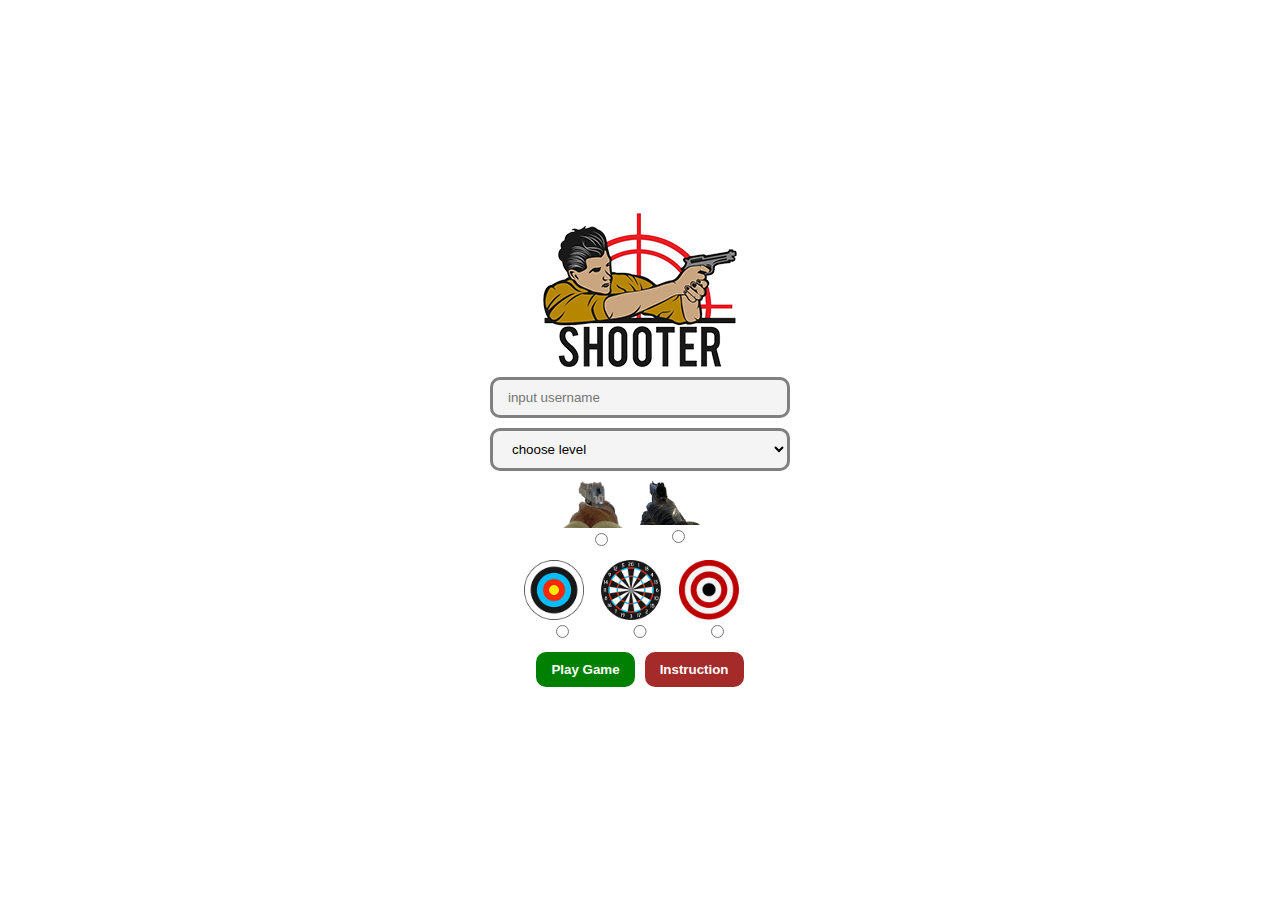
<file: index.html>
<!DOCTYPE html>
<html lang="en">
  <head>
    <meta charset="UTF-8" />
    <meta name="viewport" content="width=device-width, initial-scale=1.0" />
    <title>Shooter</title>
    <link rel="stylesheet" href="style.css" />
  </head>
  <body>
    <div class="container">
      <div class="main-menu">
        <img src="assets/Sprites/shooter.png" alt="" />

        <input type="text" class="input" placeholder="input username" />
        <select name="level">
          <option value="" selected disabled>choose level</option>
          <option value="easy">easy</option>
          <option value="medium">medium</option>
          <option value="hard">hard</option>
        </select>

        <div class="guns-group">
          <div class="radio">
            <label for="gun1"
              ><img src="assets/Sprites/gun1.png" class="gun-image" alt="gun1"
            /></label>
            <input type="radio" name="gun" id="gun1" value="gun1" />
          </div>
          <div class="radio">
            <label for="gun2"
              ><img src="assets/Sprites/gun2.png" class="gun-image" alt="gun2"
            /></label>
            <input type="radio" name="gun" id="gun2" value="gun2" />
          </div>
        </div>

        <div class="targets-group">
          <div class="radio">
            <label for="target1"
              ><img
                src="assets/Sprites/target1.png"
                class="gun-image"
                alt="target1"
            /></label>
            <input type="radio" name="target" id="target1" value="target1" />
          </div>
          <div class="radio">
            <label for="target2"
              ><img
                src="assets/Sprites/target2.png"
                class="gun-image"
                alt="target2"
            /></label>
            <input type="radio" name="target" id="target2" value="target2" />
          </div>
          <div class="radio">
            <label for="target3"
              ><img
                src="assets/Sprites/target3.png"
                class="gun-image"
                alt="target3"
            /></label>
            <input type="radio" name="target" id="target3" value="target3" />
          </div>
        </div>

        <div class="btn-group">
          <button id="play">Play Game</button>
          <button id="instruction">Instruction</button>
        </div>
      </div>

      <div class="instruction">
        <div class="header">
          <h1>How to Play Game</h1>
          <button class="close">X</button>
        </div>

        <p>1. Input Username</p>
        <p>2. Point the pointer at the target</p>
        <p>3. Click To Shoot</p>
        <p>4. Get as many point as possible</p>
        <p>5. Enjoy!</p>
      </div>
    </div>

    <script>
      const instruction = document.querySelector(".instruction");

      document.getElementById("instruction").onclick = () => {
        instruction.style.display = 'block'
      };
      document.querySelector(".close").onclick = () => {
        instruction.style.display = 'none'
      };

      document.getElementById("play").onclick = () => {
        localStorage.setItem(
          "username",
          document.querySelector(".main-menu input").value
        );
        localStorage.setItem(
          "level",
          document.querySelector(".main-menu select").value
        );

        localStorage.setItem(
          'gun',
          document.querySelector('input[name="gun"]:checked').value
        )

        localStorage.setItem(
          'target',
          document.querySelector('input[name="target"]:checked').value
        )

        window.location.href = "game.html";
      };
    </script>
  </body>
</html>
</file>
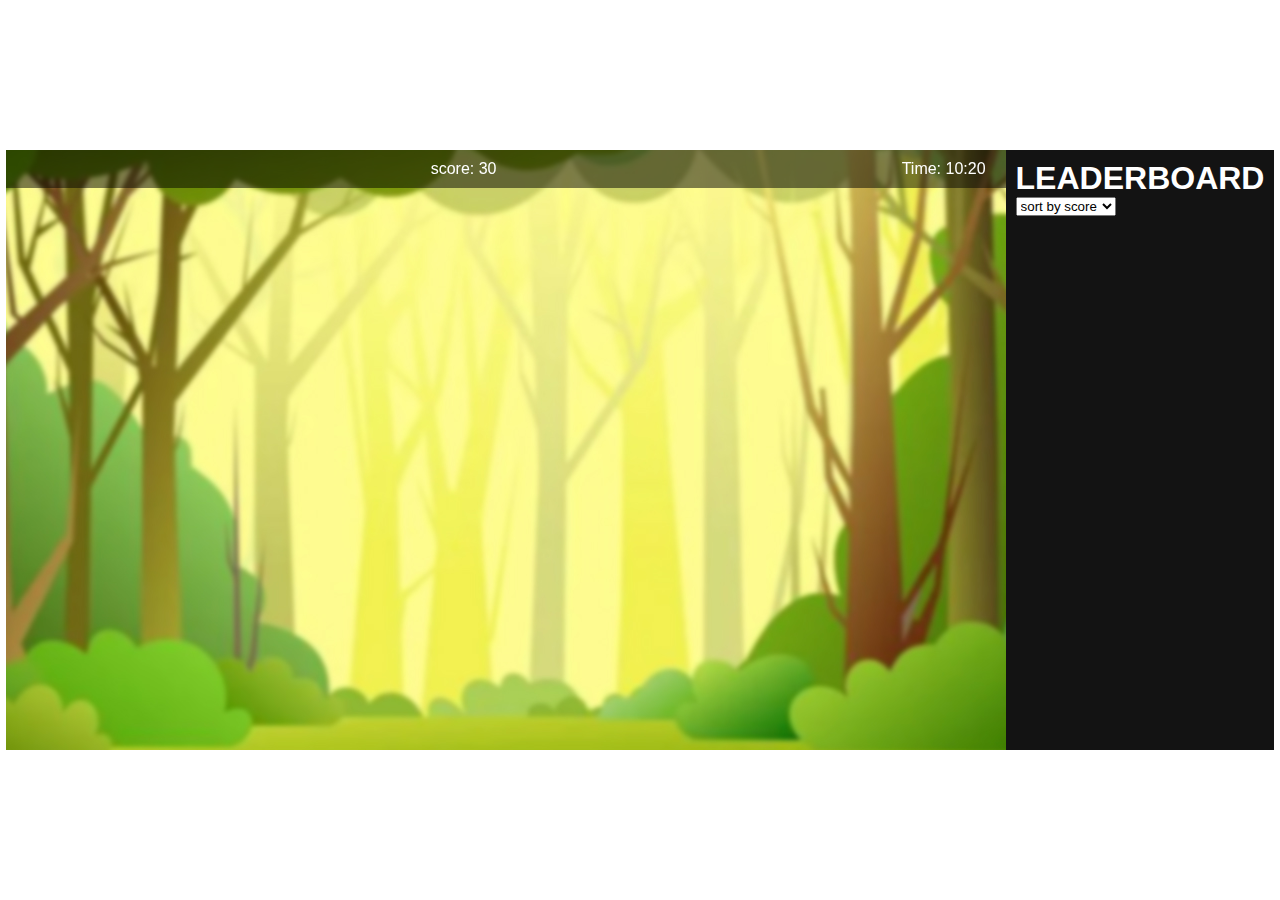
<file: game.html>
<!DOCTYPE html>
<html lang="en">
  <head>
    <meta charset="UTF-8" />
    <meta name="viewport" content="width=device-width, initial-scale=1.0" />
    <title>game</title>
    <link rel="stylesheet" href="game.css" />
  </head>
  <body>
    <div class="container">
      <div class="canvas-side">
        <div class="topbar">
          <p id="username">username</p>
          <p id="score">score: 30</p>
          <p id="duration">Time: 10:20</p>
        </div>

        <!-- pause text -->
        <div id="pause">
          <p>Paused</p>
          <button id="pause-btn">Resume</button>
        </div>

        <canvas id="canvas"></canvas>
      </div>

      <div class="leaderboard">
        <h1>LEADERBOARD</h1>
        <select name="sort">
          <option value="score">sort by score</option>
          <option value="name">sort by name</option>
          <option value="time">sort by time</option>
        </select>

        <ul id="users">
          <!-- <li>
            <div>
              <p class="username">Ramadina</p>
              <p class="score">Score: 49</p>
            </div>
            <button class="detail-btn">Detail</button>
          </li> -->
        </ul>
      </div>
    </div>

    <!-- image -->
    <img src="./assets/Sprites/background.jpg" id="background" />
    <img src="./assets/Sprites/gun1.png" id="gun1" />
    <img src="./assets/Sprites/gun2.png" id="gun2" />
    <img src="./assets/Sprites/target1.png" id="target1" />
    <img src="./assets/Sprites/target2.png" id="target2" />
    <img src="./assets/Sprites/target3.png" id="target3" />
    <img src="./assets/Sprites/pointer.png" id="pointer" />
    <img src="./assets/Sprites/boom.png" id="boom" />

    <script type="module" src="js/main.js"></script>
  </body>
</html>
</file>
<file: style.css>
* {
    margin: 0;
    padding: 0;
    box-sizing: border-box;
}

body {  
  display: flex;
  justify-content: center;
  align-items: center;
  height: 100vh;
  font-family: Arial, Helvetica, sans-serif;
}


.container{
    display: flex;
}

.main-menu{
    width: 300px;
    display: flex;
    flex-direction: column;
    align-items: center;
    gap: 10px;
}

input,
select {
  background-color: rgb(244, 244, 244);
  border: 3px solid gray;
  border-radius: 10px;
  padding: 10px 15px;
  width: 100%;
}

.gun-image {
    width: 60px;
}

.guns {
    display: flex;
    justify-content: center;
    flex-direction: column;
    align-items: center;
}

.guns-group, .targets-group{
    display: flex;
}

.btn-group{
    display: flex;
    gap: 10px;   
}

button#play{
    background-color: green;
    color: white;
    border-radius: 10px;
    font-weight: bold;
    border: none;
    padding: 10px 15px;
}
button#instruction{
    background-color: brown;
    color: white;
    border-radius: 10px;
    font-weight: bold;
    border: none;
    padding: 10px 15px;
}

.instruction{
    display: none;
    width: 500px;
    margin-left: 30px;
    background-color: rgb(58, 58, 58);
    color: white;
    padding: 30px; 

    p{
        margin: 10px 0;
    }
}

.header{
    display: flex;
    justify-content: space-between;
    margin-bottom: 30px;
}

.close{
    width: 30px;
    height: 30px;
    color: white;
    background-color: red;
    border-radius: 10px;
    border: none;
}
</file>
<file: game.css>
* {
    margin: 0;
    padding: 0;
    box-sizing: border-box;
    font-family: Arial, Helvetica, sans-serif;
}

body{
    display: flex;
    height: 100vh;
    justify-content: center;
    align-items: center;
}

img{
    display: none;
}

.container{
    position: relative;
    width: 1000px;
    height: 600px;
    display: flex;
    justify-content: center;
}

.leaderboard{
    width: fit-content;
    height: 100%;
    padding: 10px;
    background-color: rgb(19, 19, 19);
    color: white;
}

.canvas-side{
    position: relative;
}

.topbar{
    position: absolute;
    top: 0;
    left: 0;
    width: 100%;
    background-color: rgba(0, 0, 0, 0.5);
    color: white;
    padding: 10px 20px;
    display: flex;
    justify-content: space-between;
    align-items: center;
}

select[name="sort"]{
    margin-bottom: 20px;
}

ul {
    list-style-type: none;

}

li{
    display: flex;
    justify-content: space-between;
    border-bottom: 1px solid white;
    padding-bottom: 10px;
    margin-bottom: 10px;

    button{
        background-color: yellow;
        padding: 5px 15px;
        border: none;
        font-weight: bold;
    }
}

#pause{
    display: none;
    align-items: center;
    justify-content: center;
    flex-direction: column;
    position: absolute;
    top: 0;
    left: 0;
    width: 100%;
    height: 100%;
    background-color: rgba(0, 0, 0, 0.8);
    color: white;
    gap: 10px;

    p{
        font-size: 50px;
        font-weight: bold;
    }

    button{
        color: white;
        background-color: green;
        border: none;
        padding: 10px 30px;
        border-radius: 10px;
        cursor: pointer;
    }
}

.active {
    display: flex !important;
}
</file>
